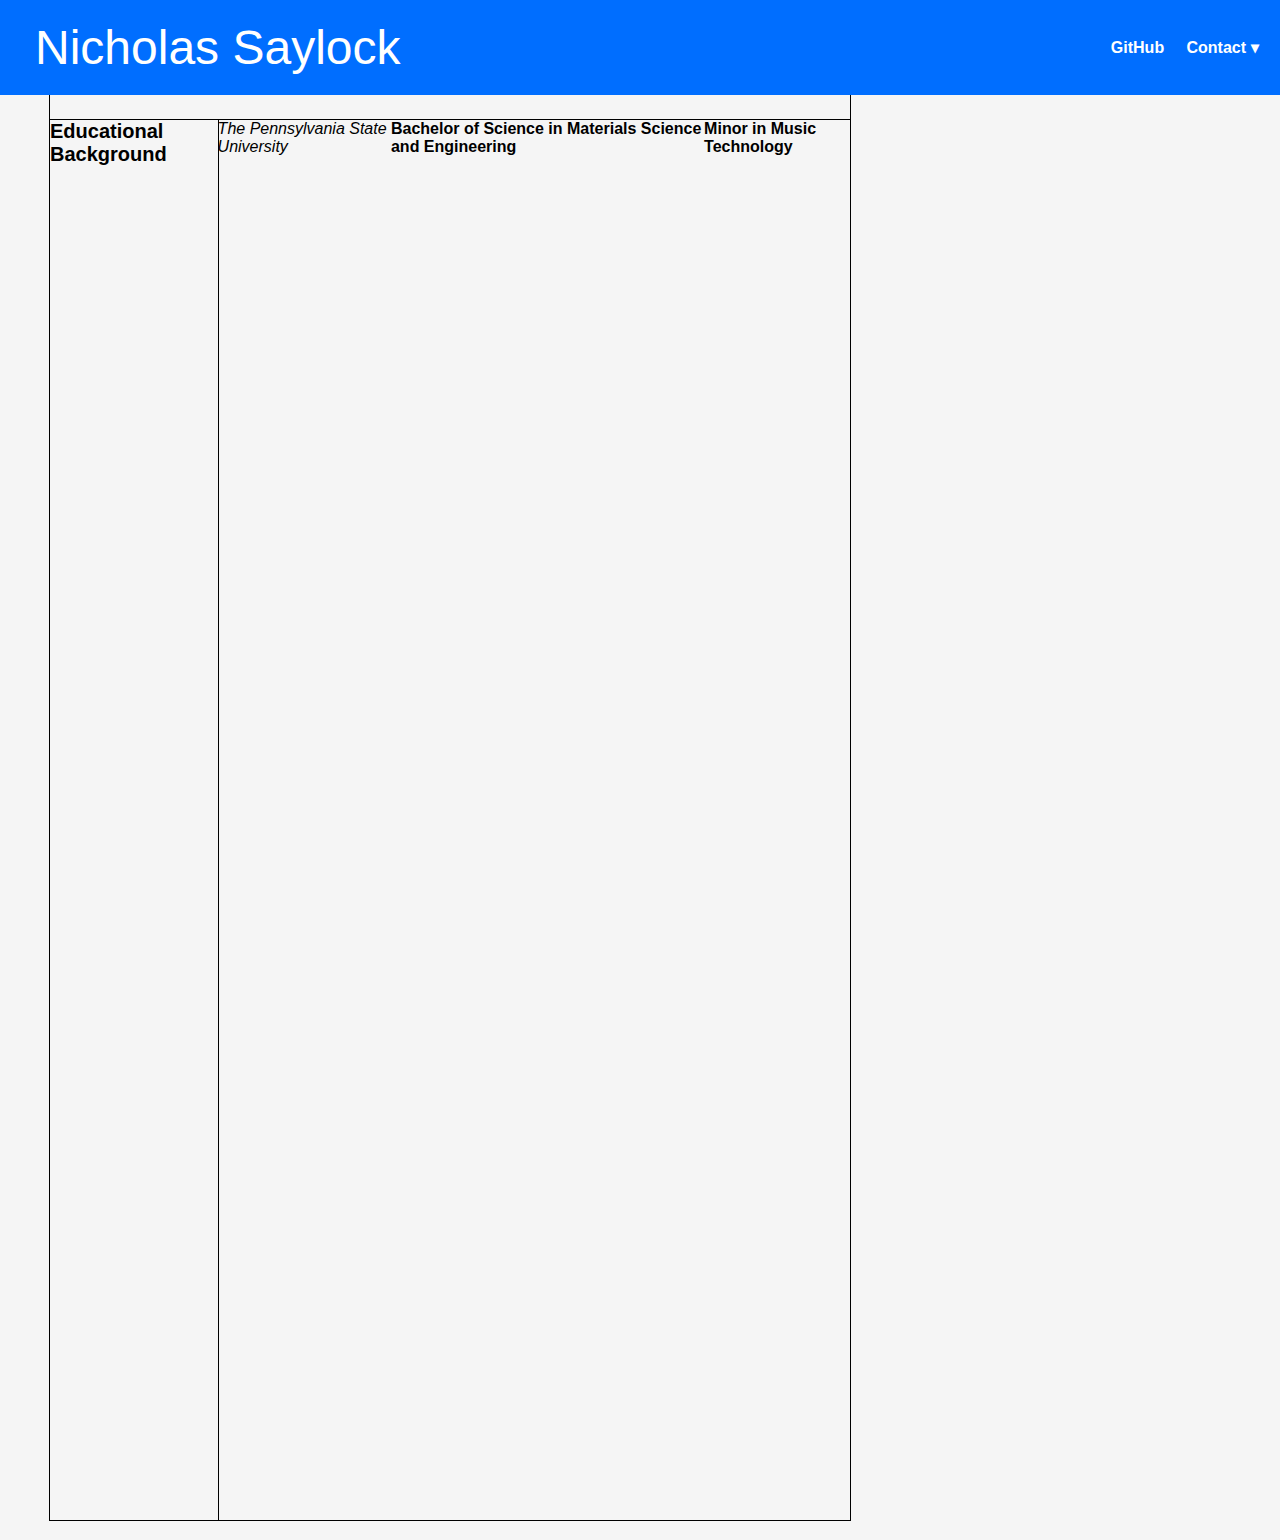
<file: index.html>
<!DOCTYPE html>
<html lang="en">
    <head>
        <meta charset="UTF-8">
        <title>nsaylock</title>
        <link rel="stylesheet" href="style.css">
    </head>
    <body>
        <div class="header-container">
            <div class="header">
                <div class="company-name">Nicholas Saylock</div>
                <div class="github"><a href="https://github.com/nsaylock" target="_blank" rel="noopener noreferrer">GitHub</a></div>
                <div class="contact"><a href="pages/contact.html">Contact &#9662;<a></div>
            </div>
        </div>



        <div class="main-content top-spacer">
            <div class="education">
                <div class="section-header">Educational Background</div>
                <div><em>The Pennsylvania State University</em></div>
                <h4>Bachelor of Science in Materials Science and Engineering</h4>
                <h4>Minor in Music Technology</h4>
            </div>
        </div>



    </body>
</html>
</file>
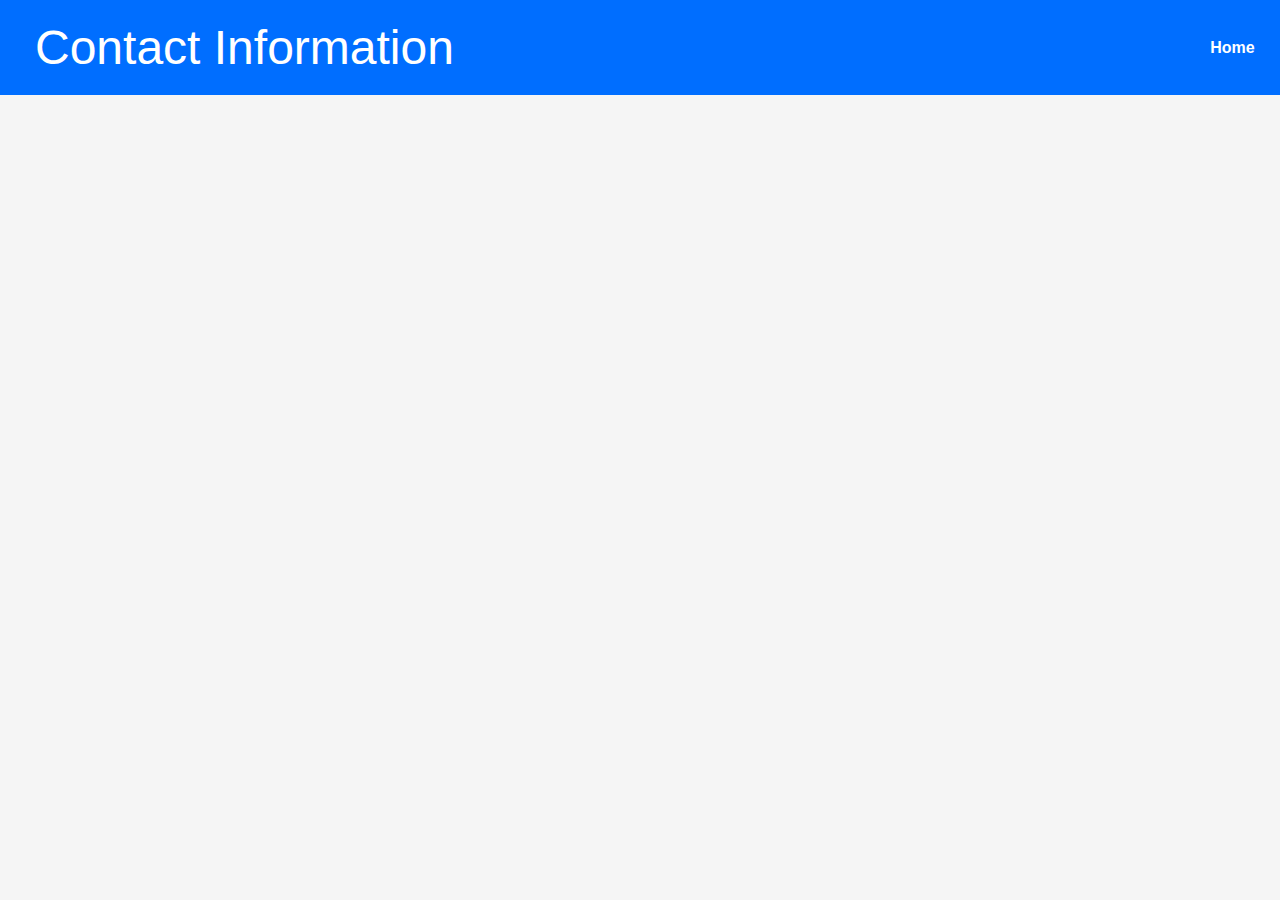
<file: pages/contact.html>
<!DOCTYPE html>
<html lang="en">
    <head>
        <meta charset="UTF-8">
        <title>nsaylock</title>
        <link rel="stylesheet" href="../style.css">
    </head>
    <body>
        <div class="header-container">
            <div class="header">
                <div class="company-name">Contact Information</div>
                <div class="github"></div>
                <div class="contact"><a href="../index.html">Home</a></div>
            </div>
        </div>
    </body>
</html>
</file>
<file: style.css>
* {
    margin: 0;
    padding: 0;
    box-sizing: border-box;
    font-family: 'Segoe UI', Tahoma, Geneva, Verdana, sans-serif;
}

body {
    background-color: whitesmoke;
}

/* ***************   HEADER **********************/

.header-container {
    padding: 10px;
    display: flex;
    flex: auto;
    position: fixed;
    top: 0;
    left: 0;
    right: 0;

}

.header {
    height: 75px; 
    flex: auto;
    display: flex;
    gap: 10px;
}

.header, 
.header-container {
    background-color: rgb(0, 110, 255);
}

.company-name {
    color: white;
    flex: 2;
    font-size: 3rem;
    margin-right: auto;
    align-self: center;
    padding-left: 25px;

}

.github,
.contact {
    color: white;
    font-weight: bold;
    flex-basis: 75px;
    align-self: center;
    text-align: center;
}

a {
    color: white;
    text-decoration: none;
}
/* ^^^^^^^^^^^^^^^^^^^^^^^^^^^^^^^^^^^^^^^^^^^^^^^^^^^^ */

/* ****************  Main AREA ***********************/
.top-spacer {
    padding-top: 100px;
}

.main-content {
    outline: 1px solid black;
    height: 1500px;
    width: 800px;
    display: flex;
    flex-wrap: wrap;
    color: black;
    margin: 20px 100px 20px 50px;
}


.section-header {
    outline: 1px solid black;
    font-weight: bold;
    font-size: 20px;
}

.education {
    outline: 1px solid black;
    display: flex;
}

.first-paragraph {
    outline: 1px solid black;
    margin-bottom: 5px;
}
</file>
